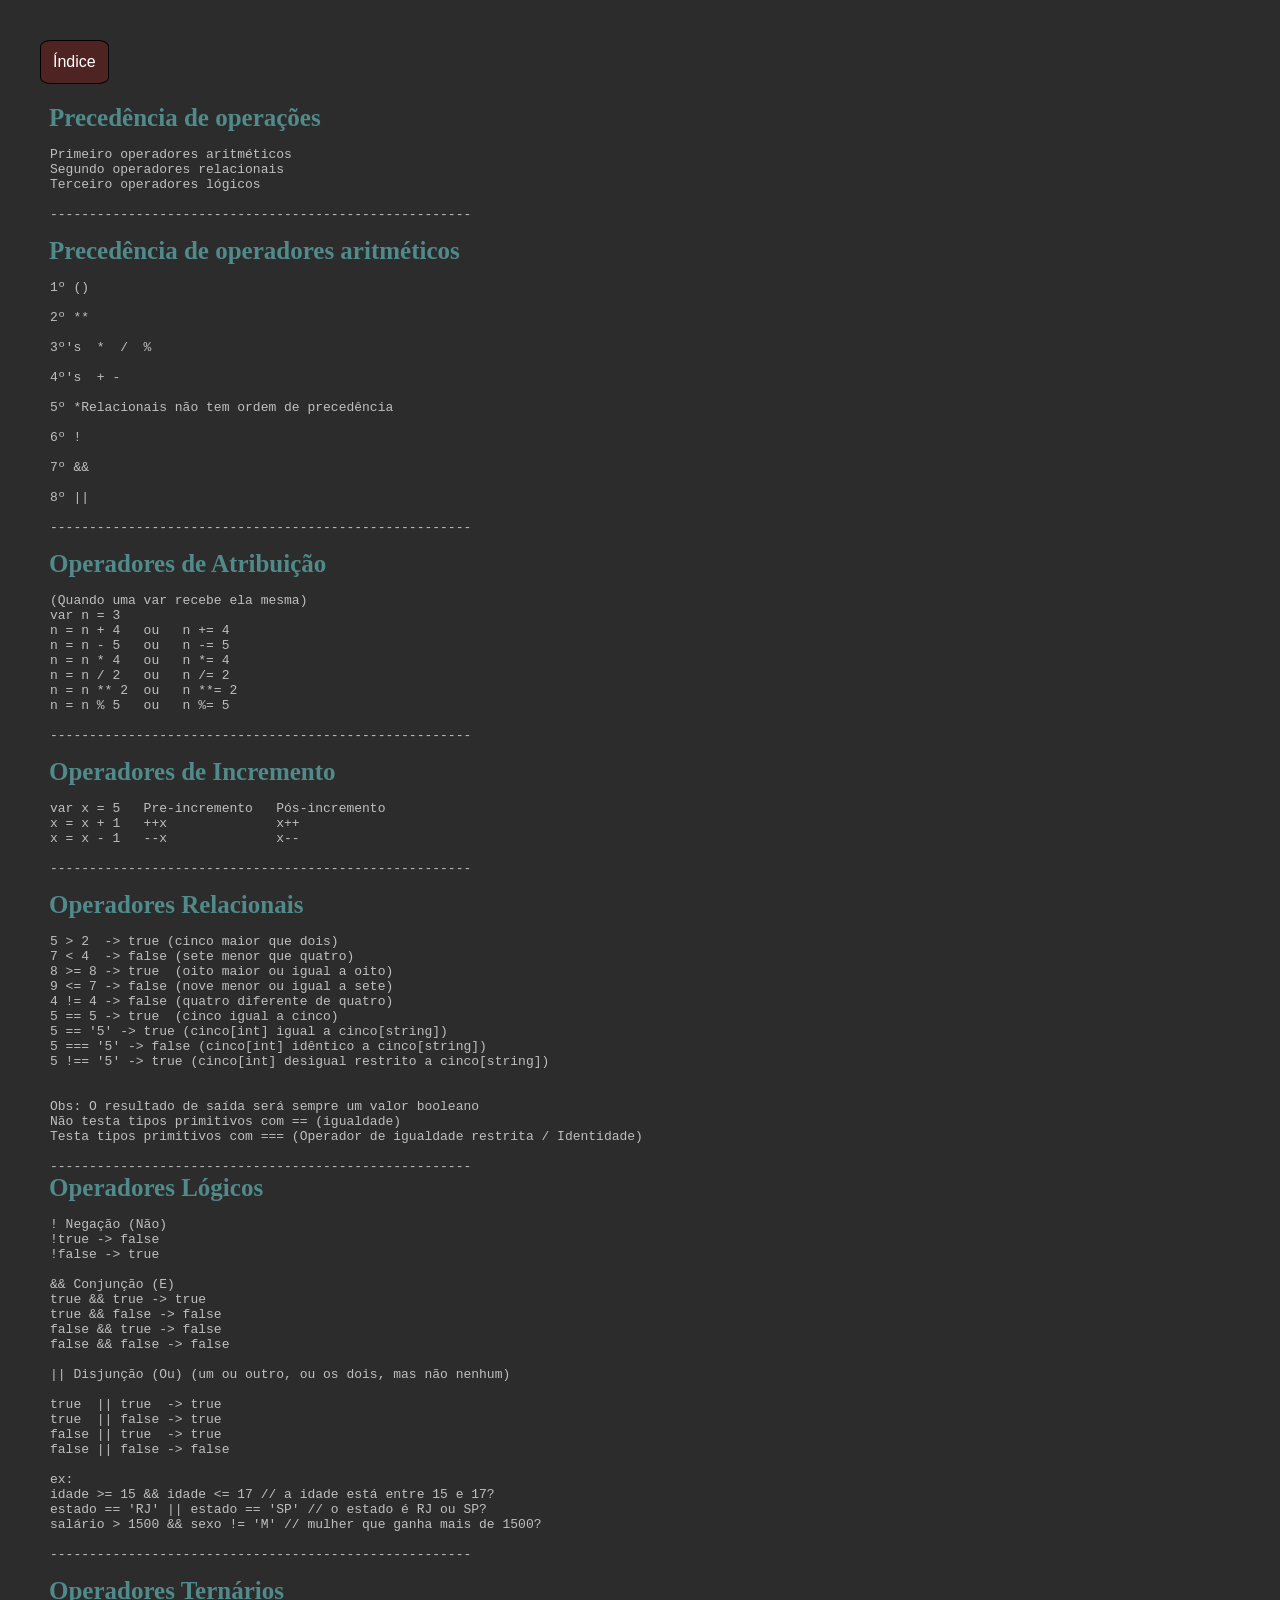
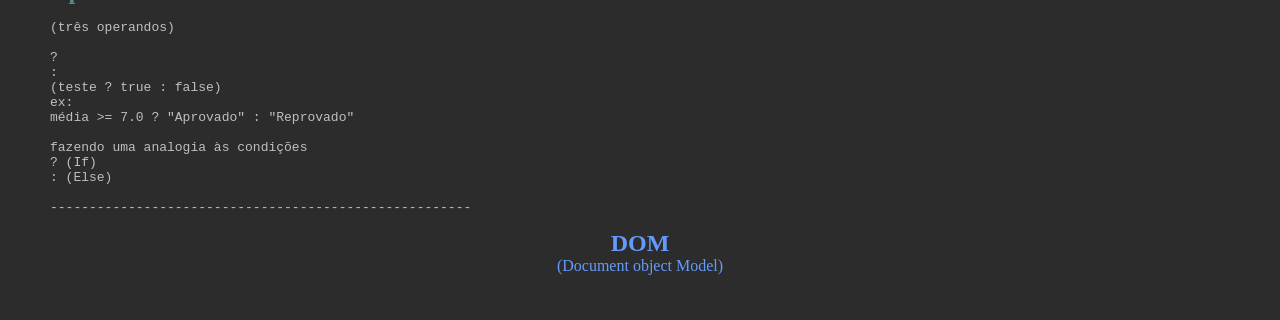
<file: index.html>
<!DOCTYPE html>
<html lang="pt-br">
  <head>
    <script src="script.js"></script>
    <meta charset="UTF-8">
    <meta name="viewport" content="width=device-width, initial-scale=1.0">
    <link rel="stylesheet" href="NotaStyle.css">
    <title>Anotações JS</title>
  </head>
  <body>
    <h2
      style="margin-left: 40px; margin-top: 40px; color:rgb(252, 252, 252)"
    >
    </h2>
    <!--Bookmarks-->
    <div class="dropdown">
      <button onclick="myFunction()" class="dropbtn">Índice</button>
      <div id="myDropdown" class="dropdown-content">
        <a href="#Proc">Precedência de operadores aritméticos</a>
        <a href="#Atri">Operadores de Atribuição</a>
        <a href="#Incre">Operadores de Incremento</a>
        <a href="#Rela">Operadores Relacionais</a>
        <a href="#Logi">Operadores Lógicos</a>
        <a href="#Tern">Operadores Ternários</a>
        <a href="#DOM">DOM</a>
      </div>
    </div>
    <h3>Precedência de operações</h3>
    <pre>

Primeiro operadores aritméticos
Segundo operadores relacionais
Terceiro operadores lógicos

------------------------------------------------------
    </pre>
    <h3 id="Proc">Precedência de operadores aritméticos</h3>
    <pre>
 
1º ()

2º **

3º's  *  /  %

4º's  + -

5º *Relacionais não tem ordem de precedência

6º !

7º &&

8º ||

------------------------------------------------------

</pre>
    <h3 id="Atri"> Operadores de Atribuição </h3>
    <pre>

(Quando uma var recebe ela mesma)
var n = 3
n = n + 4   ou   n += 4
n = n - 5   ou   n -= 5
n = n * 4   ou   n *= 4
n = n / 2   ou   n /= 2
n = n ** 2  ou   n **= 2 
n = n % 5   ou   n %= 5

------------------------------------------------------

</pre>
    <h3 id="Incre"> Operadores de Incremento </h3>
<pre>

var x = 5   Pre-incremento   Pós-incremento
x = x + 1   ++x              x++
x = x - 1   --x              x--

------------------------------------------------------

</pre>
    <h3 id="Rela"> Operadores Relacionais</h3>
      <pre>

5 > 2  -> true (cinco maior que dois)
7 < 4  -> false (sete menor que quatro)
8 >= 8 -> true  (oito maior ou igual a oito)
9 <= 7 -> false (nove menor ou igual a sete)
4 != 4 -> false (quatro diferente de quatro)
5 == 5 -> true  (cinco igual a cinco)
5 == '5' -> true (cinco[int] igual a cinco[string])
5 === '5' -> false (cinco[int] idêntico a cinco[string])
5 !== '5' -> true (cinco[int] desigual restrito a cinco[string])


Obs: O resultado de saída será sempre um valor booleano
Não testa tipos primitivos com == (igualdade)
Testa tipos primitivos com === (Operador de igualdade restrita / Identidade)

------------------------------------------------------
</pre>

<h3 id="Logi">Operadores Lógicos</h3>
<pre>

! Negação (Não)
!true -> false
!false -> true

&& Conjunção (E)
true && true -> true
true && false -> false
false && true -> false
false && false -> false

|| Disjunção (Ou) (um ou outro, ou os dois, mas não nenhum)

true  || true  -> true
true  || false -> true
false || true  -> true
false || false -> false

ex:
idade >= 15 && idade <= 17 // a idade está entre 15 e 17?
estado == 'RJ' || estado == 'SP' // o estado é RJ ou SP?
salário > 1500 && sexo != 'M' // mulher que ganha mais de 1500?

------------------------------------------------------

</pre>
<h3>Operadores Ternários</h3>
<pre>

(três operandos)

?
:
(teste ? true : false)
ex:
média >= 7.0 ? "Aprovado" : "Reprovado"

fazendo uma analogia às condições 
? (If) 
: (Else)

------------------------------------------------------

</pre>
<article>
<h2 id="DOM">DOM</h2>
<p>(Document object Model)</p>
<pre>



</pre>
</article>
  </body>
</html>
</file>
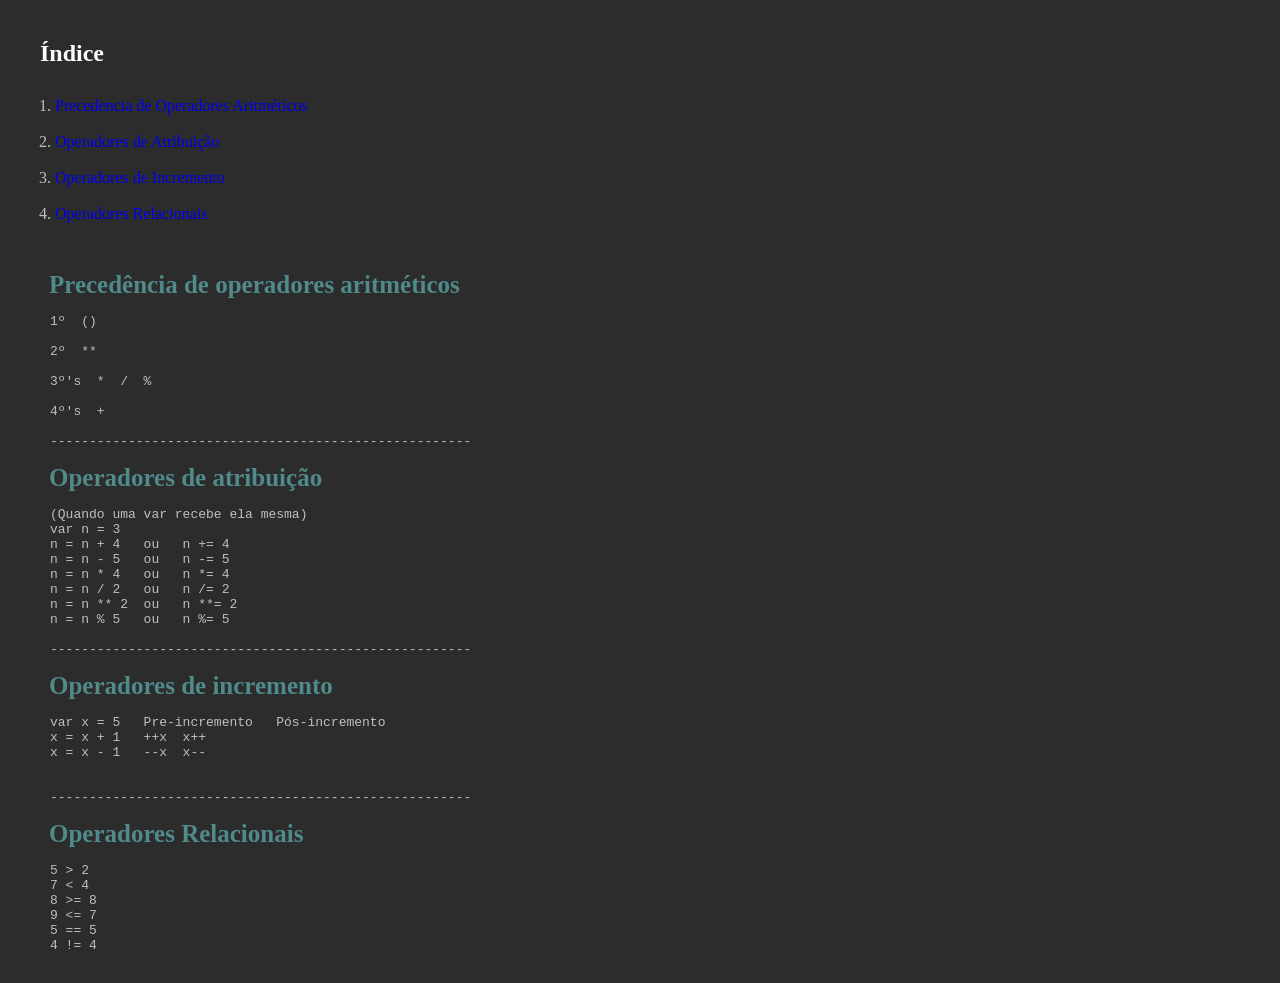
<file: Anotações.html>
<!DOCTYPE html>
<html lang="pt-br">
<head>
<meta charset="UTF-8">
<meta name="viewport" content="width=device-width, initial-scale=1.0">
<link rel="stylesheet" href="NotaStyle.css">
<title>Anotações JS</title>
</head>
<body>
<h2 style="margin-left: 40px; margin-top: 40px; color:rgb(252, 252, 252)">Índice</h2>
<nav>
<ol>
<li><a href="#Proc">Precedencia de Operadores Aritméticos</a></li><br>
<li><a href="#Atri">Operadores de Atribuição</a></li><br>
<li><a href="#Incre">Operadores de Incremento</a></li><br>
<li><a href="#Rela">Operadores Relacionais</a></li><br>

   </ol>
</nav>
<!-- Feitas em HTML com intuito de 'lincar' índice futuro -->
<h3 id="Proc">Precedência de operadores aritméticos</h3>
<pre>
 
1º  ()

2º  **

3º's  *  /  %

4º's  + 

------------------------------------------------------

</pre>
<h3 id="Atri"> Operadores de atribuição </h3>
<pre>

(Quando uma var recebe ela mesma)
var n = 3
n = n + 4   ou   n += 4 
n = n - 5   ou   n -= 5
n = n * 4   ou   n *= 4
n = n / 2   ou   n /= 2
n = n ** 2  ou   n **= 2
n = n % 5   ou   n %= 5

------------------------------------------------------

</pre>


<h3 id="Incre"> Operadores de incremento </h3>
<pre>

var x = 5   Pre-incremento   Pós-incremento
x = x + 1   ++x  x++
x = x - 1   --x  x--


------------------------------------------------------

</pre>
<h3 id="Rela">  Operadores Relacionais  </h3>
<pre>

5 > 2
7 < 4
8 >= 8
9 <= 7
5 == 5
4 != 4


</pre>
</body>
</html>
</file>
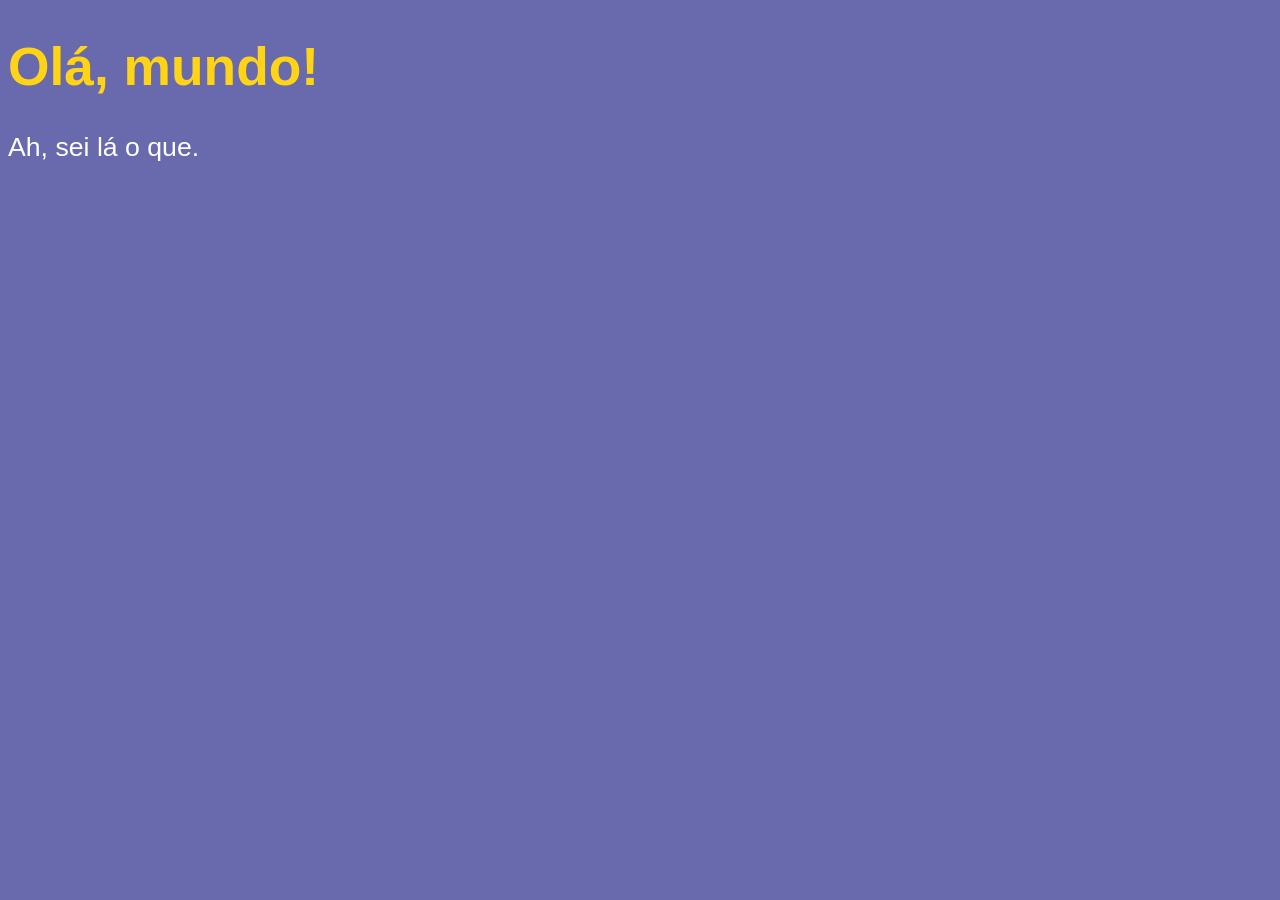
<file: ex002/ex002.html>
<!DOCTYPE html>
<html lang="pt-br">
<head>
    <script src="script.js"></script>
    <link rel="stylesheet" href="style.css">
    <meta charset="UTF-8">
    <meta name="viewport" content="width=device-width, initial-scale=1.0">
    <title>Programa numero 10000000</title>
</head>
<body>
    <h1>Olá, mundo!</h1>
    <p>Ah, sei lá o que.</p>
</body>
</html>
</file>
<file: NotaStyle.css>
* {
    padding: 0;
    margin: 0;
    box-sizing: border-box;
}
/* Dropdown Button - trecho copiado de W3Schools */
.dropbtn {
  margin-left: 40px;
  margin-bottom: 20px;
  background-color: #661f1fa1;
  color: white;
  padding: 12px;
  font-size: 16px;
  border: 1px solid black;
  cursor: pointer;
  border-radius: 15%;
}

/* Dropdown button on hover & focus */
.dropbtn:hover, .dropbtn:focus {
  background-color: #300505;
}

/* The container <div> - needed to position the dropdown content */
.dropdown {
  position: relative;
  display: inline-block;
}

/* Dropdown Content (Hidden by Default) */
.dropdown-content {
  margin-left: 35px;
  display: none;
  margin-top: 0px;
  position: absolute;
  background-color: rgba(59, 59, 59, 0.9);
  min-width: 160px;
  box-shadow: 0px 8px 16px 0px rgb(44, 44, 44);
  z-index: 1;
}

/* Links inside the dropdown */
.dropdown-content a {
  color: rgb(255, 255, 255);
  padding: 8px 12px;
  text-decoration: none;
  display: block;
}

/* Change color of dropdown links on hover */
.dropdown-content a:hover {
    background-color: #411a1aef;
    border: 1px solid black;
}

/* Show the dropdown menu (use JS to add this class to the .dropdown-content container when the user clicks on the dropdown button) */
.show {display:block;}
pre {
    margin-left: 50px;
}
ol {
    margin-left: 25px;
}
ol a {
    text-decoration: none;
}
ol {
    padding: 30px;
}
body {
    background-color: #2c2c2c;
    color: rgba(255, 255, 255, 0.699);
}
h3 {
    margin-left: 49px;
    font-size: 25px;
    color:rgb(80, 138, 138)}

article h2, p {
  text-align: center; 
  color: rgb(102, 154, 250)
}
</file>
<file: ex002/style.css>
body {
    background-color: rgb(105, 105, 173);
    color: white;
    font: normal 20pt Arial;
}

h1 {
    color: rgb(255, 212, 22);
}
</file>
